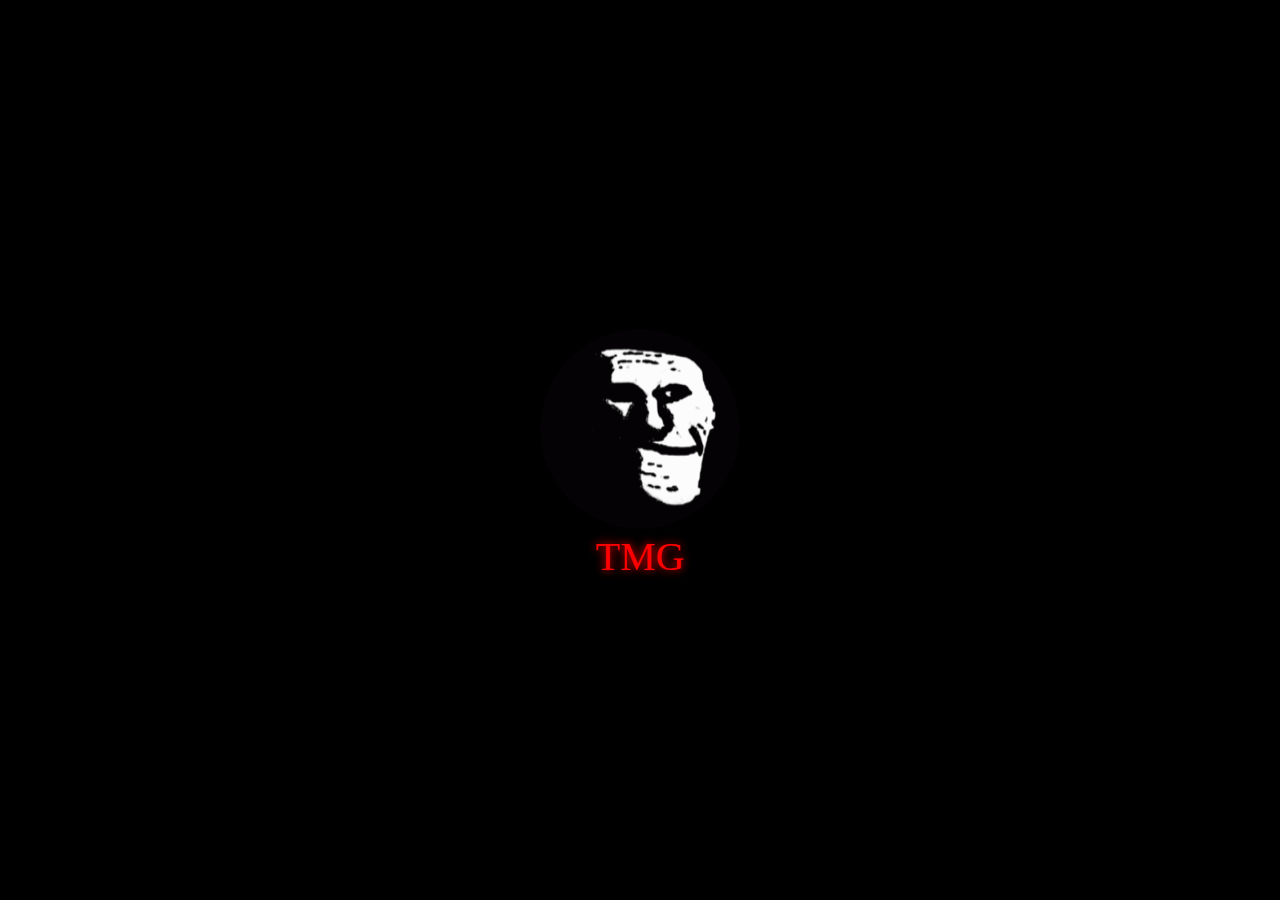
<file: index.html>
<!DOCTYPE html>
<html lang="en">
<head>
  <meta charset="UTF-8">
  <meta http-equiv="X-UA-Compatible" content="IE=Edge">
  <meta name="viewport" content="width=device-width, initial-scale=1">

  <title>dotGame</title>
  
  <!-- HTML -->
  

  <!-- Custom Styles -->
  <link rel="stylesheet" href="style.css">
</head>

<body>
  <!-- html intro -->
  <div class="intro">
    <div class="dev-foto">
      <img src="img/troll-face.gif" alt="image error">
    </div>
    <div class="dev-nama">
      <p>TMG</p>
    </div>
  </div>
  
  <!-- halaman start -->
  <div class="container-start">
    <div class="start-panel">
      <div class="start-btn">
        <p>START</p>
      </div>
      <a class="htp-btn-link" href="how-to-play/htp-index.html"">
        <div class="htp-btn">
          <p>how to ply</p>
        </div>
      </a>
      
    </div>
    <div class="anmtion-bg">
      <div class="bola"></div>
      <div class="bola"></div>
      <div class="bola"></div>
    </div>
  </div>

  <!-- html content -->
  <div class="container-content">
    <div class="dot"></div>
    <div class="dot"></div>
  </div>


  <!-- halaman score -->
  <div class="container-score">
    <div class="score-mark">
      <div class="mark-text-score">
        <p class="mark-hit">point</p>
        <p class="mark-miss">miss</p>
        <p class="mark-time">time-S</p>
      </div>
    </div>
    <div class="text-score">
      <p class="hit">0</p>
      <p class="miss">0</p>
      <p class="time">0</p>
    </div>
    <div class="note">
      <p>note: untuk waktu nya silahkan konversi sendiri</p>
    </div>
    <div class="btn-reset">
      <p>restart game</p>
    </div>
  </div>
  

  <!-- Project -->
  <script src="main.js"></script>
</body>
</html>
</file>
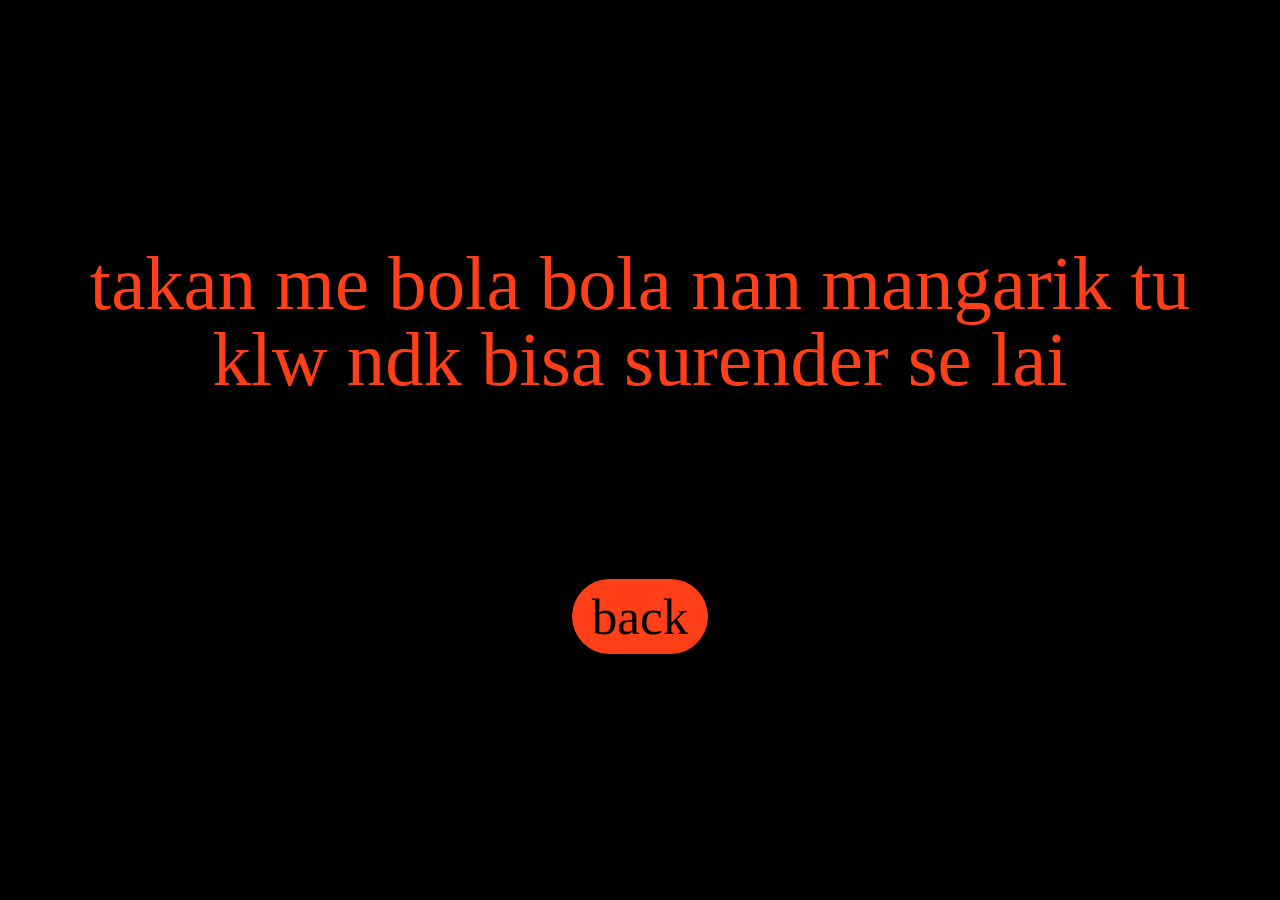
<file: how-to-play/htp-index.html>
<!DOCTYPE html>
<html lang="en">
<head>
    <meta charset="UTF-8">
    <meta http-equiv="X-UA-Compatible" content="IE=edge">
    <meta name="viewport" content="width=device-width, initial-scale=1.0">
    <link rel="stylesheet" href="htp-style.css">
    <title>howToPlay</title>
</head>
<body>
    <div class="container">
        <div class="text">
            <p>
                takan me bola bola nan mangarik tu</br> klw ndk bisa surender se lai
            </p>
        </div>
        <a class="back" href="../index.html">
            <p>
                back
            </p>
        </a>
    </div>
</body>
</html>
</file>
<file: style.css>
/* intro */

.intro {
  position: absolute;
  z-index: 10;
  width: 100vw;
  height: 100vh;
  background-color: rgba(0, 0, 0, 1);
  display: flex;
  flex-direction: column;
  justify-content: center;
  align-items: center;
  transition: .8s;
}

.intro>.dev-foto>img {
  margin: 5px;
  border-radius: 50%;
  width: 200px;
  height: 200px;
}

.intro>.dev-nama>p {
  color: red;
  font-size: 2.5em;
  font-family: serif;
  text-shadow: 0 0 10px red;
}

.outro {
  opacity: 0;
}



/* style halaman start */
.container-start{
  position: absolute;
  z-index: 2;
  width: 100vw;
  height: 100vh;
  background-color: black;
}


.start-panel{
  position: absolute;
  z-index: 0;
  display: flex;
  flex-direction: column;
  justify-content: center;
  align-items: center;
  width: 100%;
  height: 100%;
  color: black;
}

.htp-btn-link{
  display: block;
  text-decoration: none;
  color: black;
  padding: 20px 50px;
  margin: 40px 0;
  box-sizing: border-box;
  background-color: #ff5b4f;
  border-radius: 50px;
  font-size: 1em;
  font-weight: bold;
  font-family: sans-serif;
}

.start-panel>div{
  padding: 20px 50px;
  margin: 40px 0;
  box-sizing: border-box;
  background-color: #ff5b4f;
  border-radius: 50px;
  font-size: 1em;
  font-weight: bold;
  font-family: sans-serif;
}

.start-panel>div:active, .htp-btn-link:active{
  background-color: black;
  color: red;
}

.start-panel>div:hover{
  cursor: pointer;
}

.anmtion-bg>div{
  position: absolute;
  z-index: 1;
  border-radius: 50%;
  width: 50px;
  height: 50px;
  background-color: rgba(255, 3, 3, .9);
  box-shadow: 0 0 50px red;
  
}



.bola2 {
  /* top: 173px; */
  transform: translateY(26vh);
  animation: bola234 1.5s infinite alternate ease-in-out;
}

.bola3 {
  /* top: 313px; */
  transform: translateY(46.5vh);
  animation: bola234 1.5s infinite alternate ease-in-out;
}


.bola4 {
  /* top: 445px; */
  transform: translateY(66.5vh);
  animation: bola234 1.5s infinite alternate ease-in-out;
}

@keyframes bola234{
  0%{
    left: 0;
  }

  100%{
    left: calc(100vw - 50px);
  }
}



/* content */
body{
  background-color: black;
}

.container-content{
  position: absolute;
  z-index: 1;
  width: 100vw;
  height: 100vh;
}


.dot{
  width: 50px;
  height: 50px;
  position: absolute;
  top: 310px;
  left: 165px;
  border-radius: 50%;
  background-color: red;
  display: flex;
  justify-content: center;
  align-items: center;
  transition: .5s;
  box-shadow: 0 0 70px 5px red; 
}

.dot:hover{
  cursor: pointer;
}




/* score style */
.container-score{
  position: absolute;
  z-index: 3;
  background-color: black;
  width: 100vw;
  height: 100vh;
  color: rgb(255, 63, 24);
  font-size: calc(2vw + 10px);
  visibility: hidden;
}

.container-score > .text-score{
  display: flex;
  justify-content: space-around;
}

.container-score > .text-score > p{
  margin-top: 9vh;
  font-size: 4em;
}

.container-score > .note{
  width: 100vw;
  text-align: center;
  transform: translateY(12vh);
}


.container-score > .score-mark{
  outline: solid 2px orange;
  display: flex;
  width: 100vw;
  justify-content: center;
  font-size: .8em;
  position: absolute;
  top: 7.1vh;
  font-weight: bold;
}

.container-score > .score-mark > .mark-text-score{
  display: flex;
  justify-content: space-between;
  width: 73.2vw;
}

.container-score >.score-mark p{
  outline: solid 2px orange;
  margin: 0 10px;
}


.btn-reset{
  width: 100vw;
  display: flex;
  justify-content: center;
  margin-top: 45vh;
  font-size: .8em;
}

.btn-reset> p{
  background-color: red;
  color: black;
  padding: 20px;
  border-radius: 50px;
}

.btn-reset> p:active{
  background-color: black;
  color: red;
}

.btn-reset> p:hover{
 cursor: pointer;
}


































html, body, div, span, applet, object, iframe,
h1, h2, h3, h4, h5, h6, p, blockquote, pre,
a, abbr, acronym, address, big, cite, code,
del, dfn, em, img, ins, kbd, q, s, samp,
small, strike, strong, sub, sup, tt, var,
b, u, i, center,
dl, dt, dd, ol, ul, li,
fieldset, form, label, legend,
table, caption, tbody, tfoot, thead, tr, th, td,
article, aside, canvas, details, embed, 
figure, figcaption, footer, header, hgroup, 
menu, nav, output, ruby, section, summary,
time, mark, audio, video {
	margin: 0;
	padding: 0;
	border: 0;
	font-size: 100%;
	font: inherit;
	vertical-align: baseline;
}
/* HTML5 display-role reset for older browsers */
article, aside, details, figcaption, figure, 
footer, header, hgroup, menu, nav, section {
	display: block;
}
body {
	line-height: 1;
}
ol, ul {
	list-style: none;
}
blockquote, q {
	quotes: none;
}
blockquote:before, blockquote:after,
q:before, q:after {
	content: '';
	content: none;
}
table {
	border-collapse: collapse;
	border-spacing: 0;
}
</file>
<file: how-to-play/htp-style.css>
.container{
    width: 100vw;
    height: 100vh;
    background-color: black;
    color: rgb(255, 63, 24);
    font-size: 2vw;
	display: flex;
	flex-direction: column;
	justify-content: center;
	align-items: center;
}

.text{
	margin-bottom: 20vh;
	font-size: 3em;
	text-align: center;
}

.back{
	text-decoration: none;
}

.back> p{
	font-size: 2em;
	background-color: rgb(255, 63, 24);
	color: black;
	padding: 12px 20px;
	border-radius: 50px;
}

.back> p:active{
	background-color: black;
	color: red;
}

.back> p:hover{
	cursor: pointer;
}























html, body, div, span, applet, object, iframe,
h1, h2, h3, h4, h5, h6, p, blockquote, pre,
a, abbr, acronym, address, big, cite, code,
del, dfn, em, img, ins, kbd, q, s, samp,
small, strike, strong, sub, sup, tt, var,
b, u, i, center,
dl, dt, dd, ol, ul, li,
fieldset, form, label, legend,
table, caption, tbody, tfoot, thead, tr, th, td,
article, aside, canvas, details, embed, 
figure, figcaption, footer, header, hgroup, 
menu, nav, output, ruby, section, summary,
time, mark, audio, video {
	margin: 0;
	padding: 0;
	border: 0;
	font-size: 100%;
	font: inherit;
	vertical-align: baseline;
}
/* HTML5 display-role reset for older browsers */
article, aside, details, figcaption, figure, 
footer, header, hgroup, menu, nav, section {
	display: block;
}
body {
	line-height: 1;
}
ol, ul {
	list-style: none;
}
blockquote, q {
	quotes: none;
}
blockquote:before, blockquote:after,
q:before, q:after {
	content: '';
	content: none;
}
table {
	border-collapse: collapse;
	border-spacing: 0;
}
</file>
